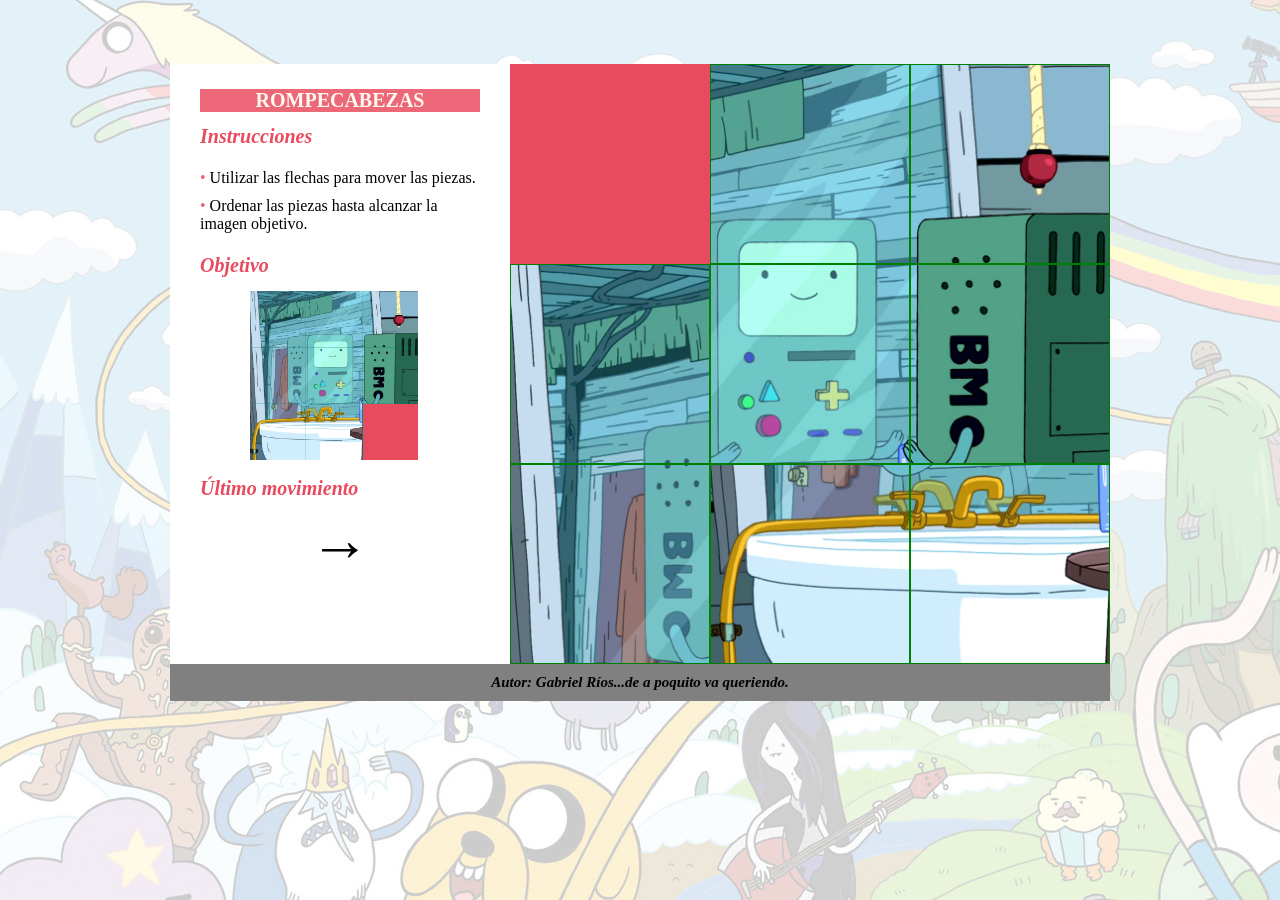
<file: index.html>
<!DOCTYPE html>
<html>
  <head>
    <meta charset="utf-8">
    <title>BMO Arcade</title>
    <link rel="stylesheet" href="css/juego.css">
  </head>
  <body>
    <div class="col-40">

      <div id="titulo">
        <h1>ROMPECABEZAS</h1>
      </div>
      <div id="instrucciones">
        <h1><i>Instrucciones</i></h1>
        <ul id="lista-instrucciones">
        </ul>
      </div>
      <div id="objetivo">
        <h1><i>Objetivo</i></h1>
        <img src="images/final.png">
        <div class="texto-centrado">

        </div>
      </div>
      <div id="ultimo-mov">
        <h1><i>Último movimiento</i></h1>
        <div id="flecha" class="texto-centrado">

        </div>
      </div>

    </div>
    <div class="col-60">
      <div id="juego">

        <div class="piezas">
          <div id="pieza1">
            <img src="images/10.jpg" alt="pieza1">
          </div>
          <div id="pieza2">
          <img src="images/20.jpg" alt="pieza2">
          </div>
          <div id="pieza3">
            <img src="images/30.jpg" alt="pieza3">
          </div>
          <div id="pieza4">
            <img src="images/40.jpg" alt="pieza4">
          </div>
          <div id="pieza5">
            <img src="images/50.jpg" alt="pieza5">
          </div>
          <div id="pieza6">
            <img src="images/60.jpg" alt="pieza6">
          </div>
          <div id="pieza7">
            <img src="images/70.jpg" alt="pieza7">
          </div>
          <div id="pieza8">
            <img src="images/80.jpg" alt="pieza8">
          </div>
          <div id="pieza9">
            <img src="images/80.jpg" alt="pieza9">
          </div>
        </div>

      </div>
    </div>

    <div id="footer">
      <h1><i>Autor: Gabriel Ríos...de a poquito va queriendo.</i></h1>
    </div>
    <script src="js/juego.js"></script>
  </body>
</html>
</file>
<file: css/juego.css>
/*Código armado por La Foca Loca S.A. No modificar*/
body {
  font-family: Verdana;
  width: 940px;
  margin: 5% auto;
  min-height: 100%;
  background-image: url(../images/adventure.jpg);
}
ul {
  padding-left: 0;
  list-style: none;
}
li {
  padding: 5px 0;
  animation: fadein 5s;
}
li::before {
  content: "• ";
  color: #EC6778;
}

#titulo h1 {
  font-style: Verdana;
  background-color: #EC6778;
  color: floralwhite;
  text-align: center;
  margin-top: -5px;
}

.col-40 h1 {
  font-size: 20px;
  color: #E84A5F;
}

.col-40, .col-60 {
  display: table-cell;
  margin: 0;
  vertical-align: top;
}
.col-40 {
  background: #FFF;
  padding: 30px;
  color: #000;
  width: 300px;
}

.col-60 {
  background-color: #E84A5F;
}

#flecha{
  font-size: 60px;
}

.texto-centrado {
  text-align: center;
}

#juego div {
  text-align: center;
  animation: fadein 2s;
}

#juego {
  width: 600px;
  height: 600px;
}

#objetivo img {
  height: 60%;
  width: 60%;
  margin-left: 50px;
}

.piezas img {
  width: 33%;
  height: 33%;
  float: left;
  border: 1px solid green;
}

#pieza9 img {
  visibility: hidden;
}

#footer{
  height: 10%;
  background-color: gray;
  display: flex;
  justify-content: center;
}

#footer h1 {
  font-style: Verdana;
  font-size: 15px;
  color: black;
}

@keyframes fadein {
  from { opacity: 0; }
  to   { opacity: 1; }
}
</file>
